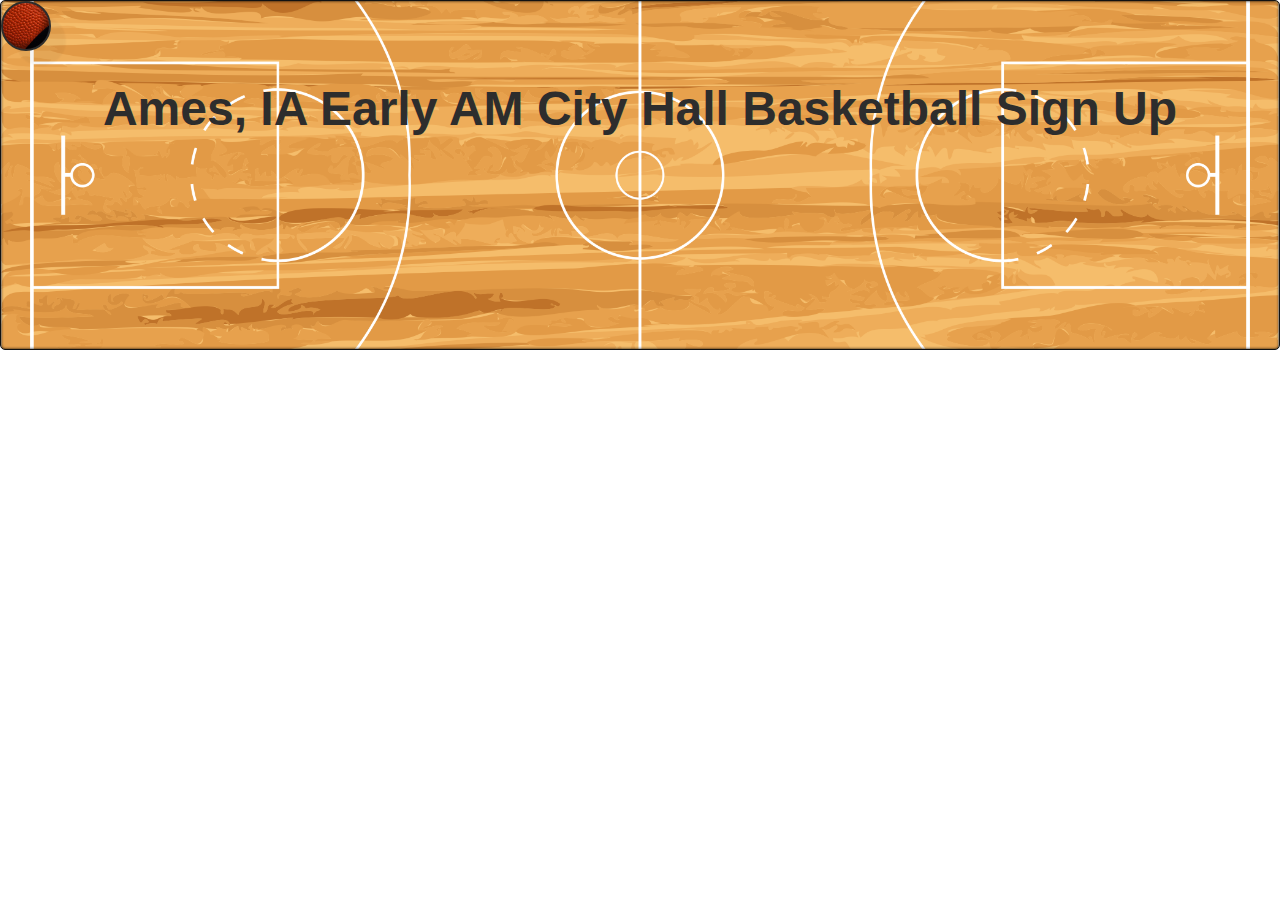
<file: src/index.html>
<!DOCTYPE html>
<html lang="en">
  <head>
    <meta charset="utf-8">
    <meta name="viewport" content="width=device-width, initial-scale=1.0">
    <title>BBall Signup</title>
    <!-- styles -->
    <link rel="stylesheet" type="text/css" href="./css/normalize.css">
    <link rel="stylesheet" type="text/css" href="./css/navbar.css">
    <link rel="stylesheet" type="text/css" href="./css/calendar.css">
    <link rel="stylesheet" type="text/css" href="./css/main.css">
  </head>
  <body>
    <header>
        <nav class="navbar">
          <div class="box"><b></b>
            <main>
              <div class="banner">
                <h1 id="text">Ames, IA Early AM City Hall Basketball Sign Up</h1>
                <div class="bottom"></div>
              </div>
            </main>
          </div>
        </nav>
    </header>
<!-- <iframe src="https://calendar.google.com/calendar/embed?title=Basketball%20Schedule&amp;height=600&amp;wkst=1&amp;bgcolor=%23ffcc00&amp;src=pm65l6gmlivs8q9qth1o3utg5c%40group.calendar.google.com&amp;color=%23853104&amp;ctz=America%2FDenver" style="border:solid 1px #777" width="100%" height="600" frameborder="0" scrolling="no"></iframe>
    <div class="row"> -->
  <div id="authorize-div" style="display: none">
    <span>Authorize access to Google Calendar API</span>
    <!--Button for the user to click to initiate auth sequence -->
    <button id="authorize-button" onclick="handleAuthClick(event)">
      Authorize
    </button>
  </div>
  <pre id="output"></pre>
    <!-- scripts -->
    <script type="text/javascript" src="https://code.jquery.com/jquery-2.2.4.min.js"></script>
    <script src="https://apis.google.com/js/client.js?onload=checkAuth"></script>
    <script type="text/javascript" src="./js/main.js"></script>
  </body>
</html>
</file>
<file: src/css/navbar.css>
/* Nav bar Styling */

/*Start Basketball Court and Ball*/
.box {
  background-image: url("../assets/bballcourt.png");
  background-size:cover;
  background-position: center;
  margin: 0 auto;
  width: 100%;
  height: 350px;
  position: relative;
  box-shadow: inset 0 0 3px #000;
  border-radius: 5px;
  border: 1px solid #111;
  /*overflow: hidden;*/
  /*-webkit-background-origin:border;*/
}

.box b {
  background-image: url("../assets/basketball.png");
  background-position: center;
  display: block;
  width: 50px;
  height: 50px;
  border-radius: 50%;
  border: 2px solid #2D2D2D;
  box-shadow: inset -5px -5px 5px rgba(0,0,0,.4), 15px 15px 2px rgba(0,0,0,.04);
  position: absolute;
  -webkit-animation: moveX 3.05s linear 0s infinite alternate, moveY 3.4s linear 0s infinite alternate;
  -moz-animation: moveX 3.05s linear 0s infinite alternate, moveY 3.4s linear 0s infinite alternate;
  -o-animation: moveX 3.05s linear 0s infinite alternate, moveY 3.4s linear 0s infinite alternate;
  animation: moveX 3.05s linear 0s infinite alternate, moveY 3.4s linear 0s infinite alternate;
}

@-webkit-keyframes moveX {
  from { left: 0; } to { left: 98%; }
}
@-moz-keyframes moveX {
  from { left: 0; } to { left: 98%; }
}
@-o-keyframes moveX {
  from { left: 0; } to { left: 98%; }
}
@keyframes moveX {
  from { left: 0; } to { left: 98%; }
}
@-webkit-keyframes moveY {
  from { top: 0; } to { top: 300px; }
}
@-moz-keyframes moveY {
  from { top: 0; } to { top: 300px; }
}
@-o-keyframes moveY {
  from { top: 0; } to { top: 300px; }
}
@keyframes moveY {
  from { top: 0; } to { top: 300px; }
}
/* End Basketball Court and Ball*/

/*Start Banner Fade In*/

.banner{
  width: 100%;
  max-width: 1200px;
  height: 500px;
  text-align: center;
  margin: 0 auto;
  position: relative;
  color: #2D2D2D;
}

.banner h1{
  font-size: 3em;
  margin: auto;
  position: absolute;
  top: 80px;
  left: 0;
  right: 0;
  bottom: 0;
  z-index: 1;
}

.bottom{
  width: 100%;
  height: 200px;
  opacity: 0.3;
  position: absolute;
  z-index: 0;
  left: 0;
  top: 50px;
  -ms-transform-origin: 100% 0%;
  -webkit-transform-origin: 100% 0%;
  transform-origin: 100% 0%;
   -webkit-animation: roll-out 1.2s ease-out ;
  -moz-animation: roll-out 1.2s ease-out ;
    animation: roll-out 1.2s ease-out ;
}

.banner h1 {
  -webkit-animation: scale-in 1.3s ease-out;
  -moz-animation: scale-in 1.3s  ease-out;
    animation: scale-in 1.3s ease-out;
}

@-webkit-keyframes scale-in {
     0%   {transform: scale(10, 10); opacity: 0;}
    100% {transform: scale(1, 1); opacity: 1;}
}
@keyframes scale-in {
    0%   {transform: scale(10, 10); opacity: 0;}
    100% {transform: scale(1, 1);  opacity: 1;}
}
@-webkit-keyframes roll-out {
    0%   {width: 0;}
    100% {width: 100%; }
}
@keyframes roll-out {
    0%   {width: 0;}
    100% {width: 100%; }
}
/*End Banner Fade In*/

/* End Nav bar Styling */
</file>
<file: src/css/calendar.css>
.fc-bg {
  background-color: yellow;
}

.fc, .fc-unthemed, .fc-ltr {
  color: green;
}
</file>
<file: src/css/main.css>
/* For mobile phones: */
[class*="col-"] {
    width: 100%;
}
.row::after {
    content: "";
    clear: both;
    display: block;
}
@media only screen and (min-width: 768px) {
    /* For desktop: */
    .col-1 {width: 8.33%;}
    .col-2 {width: 16.66%;}
    .col-3 {width: 25%;}
    .col-4 {width: 33.33%;}
    .col-5 {width: 41.66%;}
    .col-6 {width: 50%;}
    .col-7 {width: 58.33%;}
    .col-8 {width: 66.66%;}
    .col-9 {width: 75%;}
    .col-10 {width: 83.33%;}
    .col-11 {width: 91.66%;}
    .col-12 {width: 100%;}
}
* {
    box-sizing: border-box;
}
[class*="col-"] {
    float: left;
    padding: 15px;
    border: 1px solid #2D2D2D;
}

h2.col-12 {
  text-align: center;
  background-color: orange;
}
h3.col-12 {
  text-align: center;
  background-color: orange;
  back
}
img {
  float: left;
  width:50%;
  height: 350px;
}
.map {
  float: right;
  width: 50%;
  height: 350px;
}
</file>
